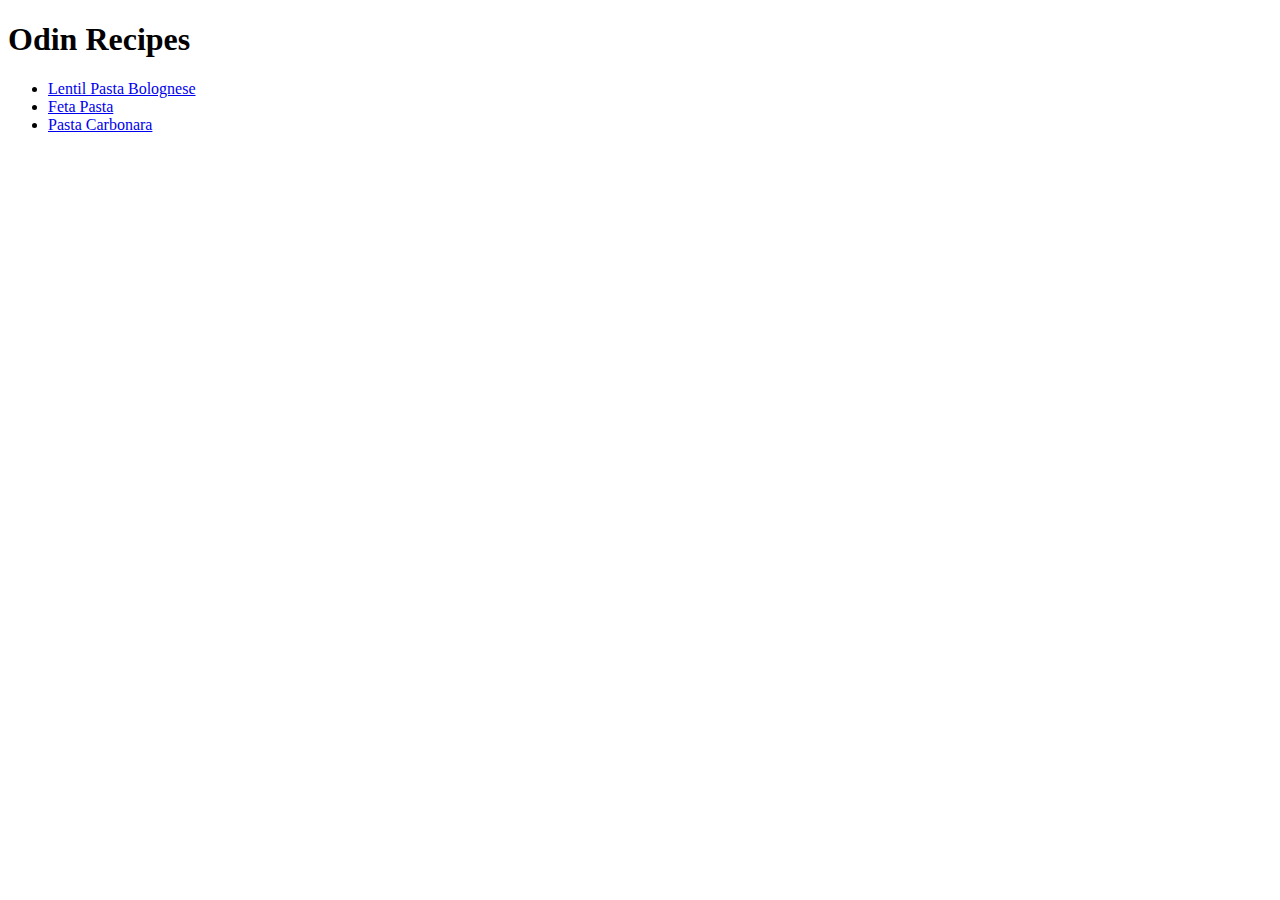
<file: index.html>
<!DOCTYPE html>
<html lang="en">
<head>
    <meta charset="UTF-8">
    <meta name="viewport" content="width=device-width, initial-scale=1.0">
    <title>Document</title>
</head>
<body>
    <h1>Odin Recipes</h1>

    <ul>
        <li><a href="recipes/lentil-pasta-bolognese.html">Lentil Pasta Bolognese</a></li>
        <li><a href="recipes/feta-pasta.html">Feta Pasta</a></li>
        <li><a href="recipes/pasta-carbonara.html">Pasta Carbonara</a></li>
    </ul>
</body>
</html>
</file>
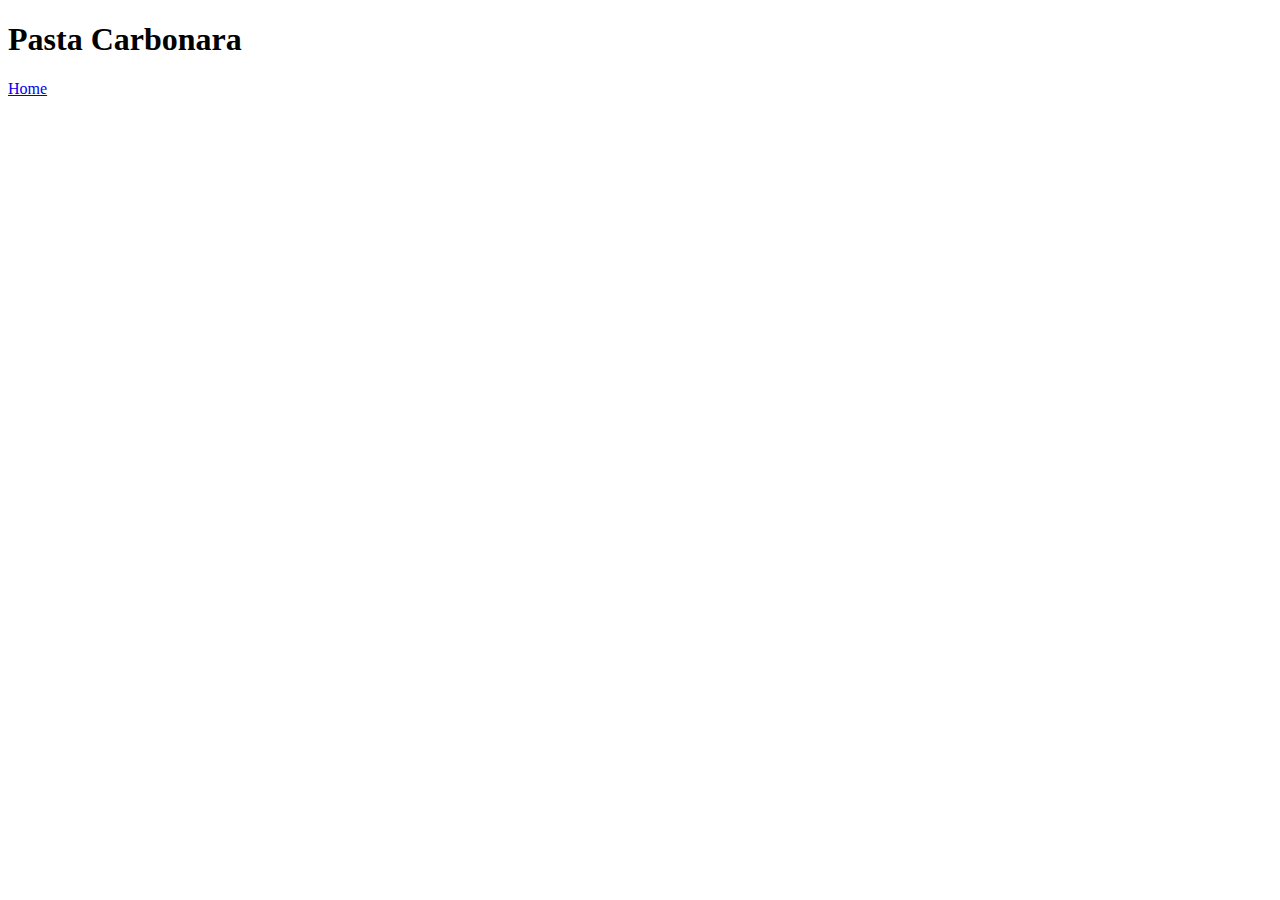
<file: recipes/pasta-carbonara.html>
<!DOCTYPE html>
<html lang="en">
<head>
    <meta charset="UTF-8">
    <meta name="viewport" content="width=device-width, initial-scale=1.0">
    <title>Pasta Carbonara</title>
</head>
<body>
    <h1>Pasta Carbonara</h1>



    <a href="../index.html">Home</a>
</body>
</html>
</file>
